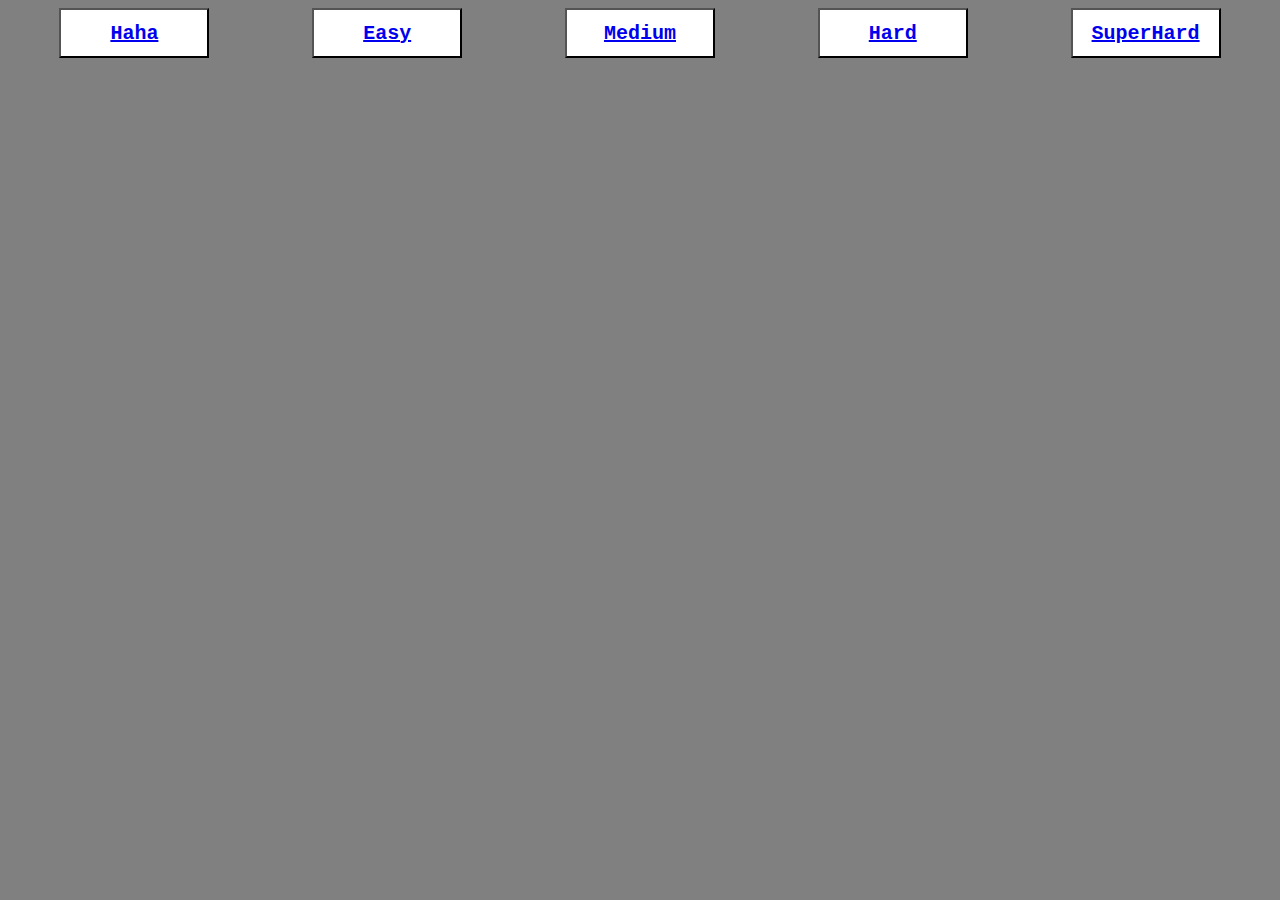
<file: index.html>
<!DOCTYPE html>
<html lang="en">
<head>
    <meta charset="UTF-8">
    <meta name="viewport" content="width=device-width, initial-scale=1.0">
    <meta http-equiv="X-UA-Compatible" content="ie=edge">
    <link rel="stylesheet" type="text/css" href="style.css">
    <title>JSbase</title>
</head>
<body>
    <div class="container">
        <button class="haha"><a href="haha/index.html">Haha</a></button>
    </div>
    <div class="container">
        <button class="easy"><a href="easy/index.html">Easy</a></button>
    </div>
    <div class="container">
        <button class="medium"><a href="Medium/index.html">Medium</a></button>
    </div>
    <div class="container">
        <button class="hard"><a href="Hard/index.html">Hard</a></button>
    </div>
    <div class="container">
        <button class="superhard"><a href="SuperHard/index.html">SuperHard</a></button>
    </div>
</body>
</html>
</file>
<file: style.css>
* {
    background: gray;
}

body {
    display: flex;
    justify-content: space-around;
}

a {
    background: white;
}

button {
    width: 150px;
    height: 50px;
    background: white;
    font-family: 'Courier New', Courier, monospace;
    font-size: 20px;
    font-weight: bold;
}

button:hover {
    cursor: pointer;
}
</file>
